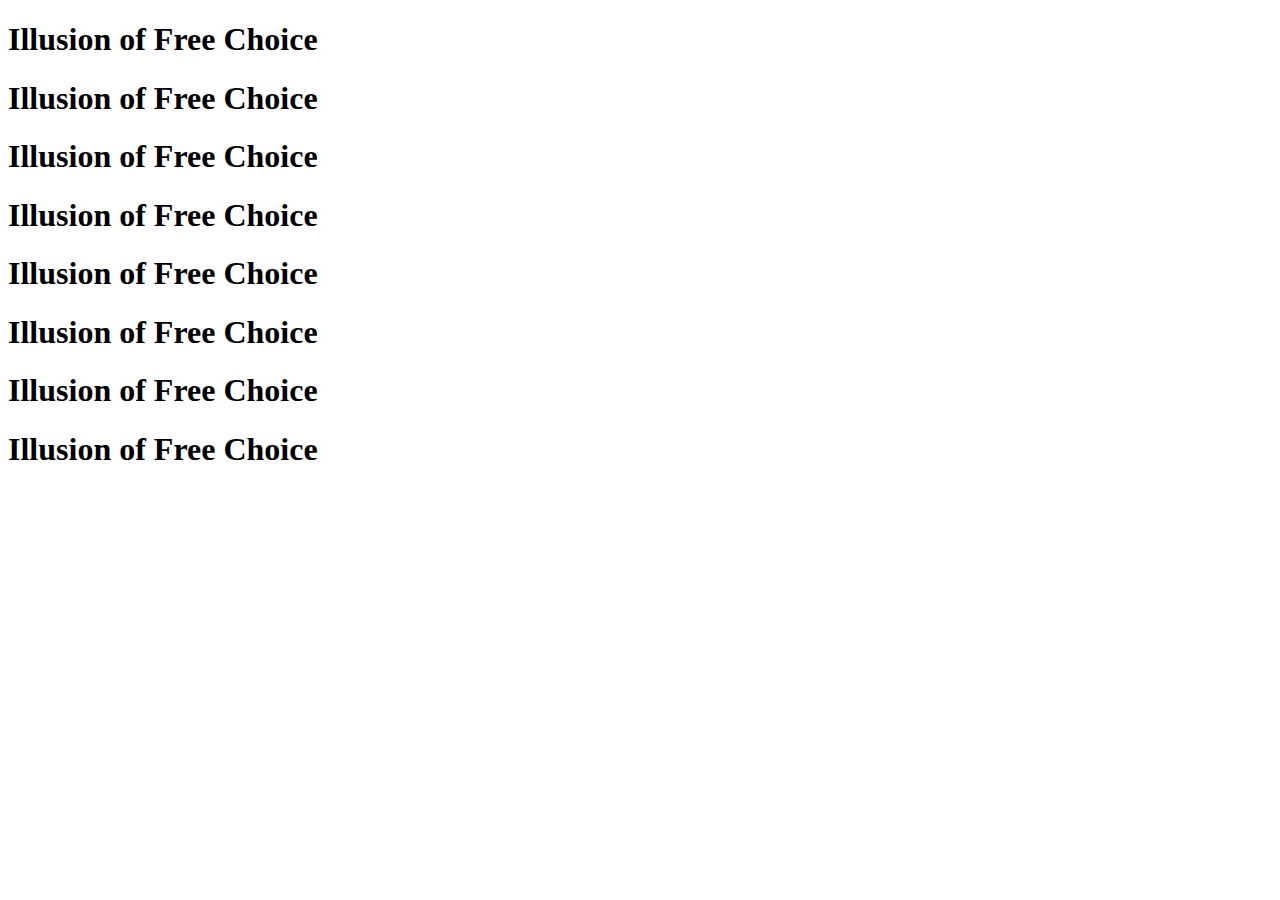
<file: web1.html>
<!DOCTYPE html>
<html lang="en">
<head>
    <meta charset="UTF-8">
    <meta http-equiv="X-UA-Compatible" content="IE=edge">
    <meta name="viewport" content="width=device-width, initial-scale=1.0">
    <title>Illusion of Free Choice</title>
</head>
<body>
    <h1>Illusion of Free Choice</h1>
    <h1>Illusion of Free Choice</h1>
    <h1>Illusion of Free Choice</h1>
    <h1>Illusion of Free Choice</h1>
    <h1>Illusion of Free Choice</h1>
    <h1>Illusion of Free Choice</h1>
    <h1>Illusion of Free Choice</h1>
    <h1>Illusion of Free Choice</h1>
</body>
</html>
</file>
